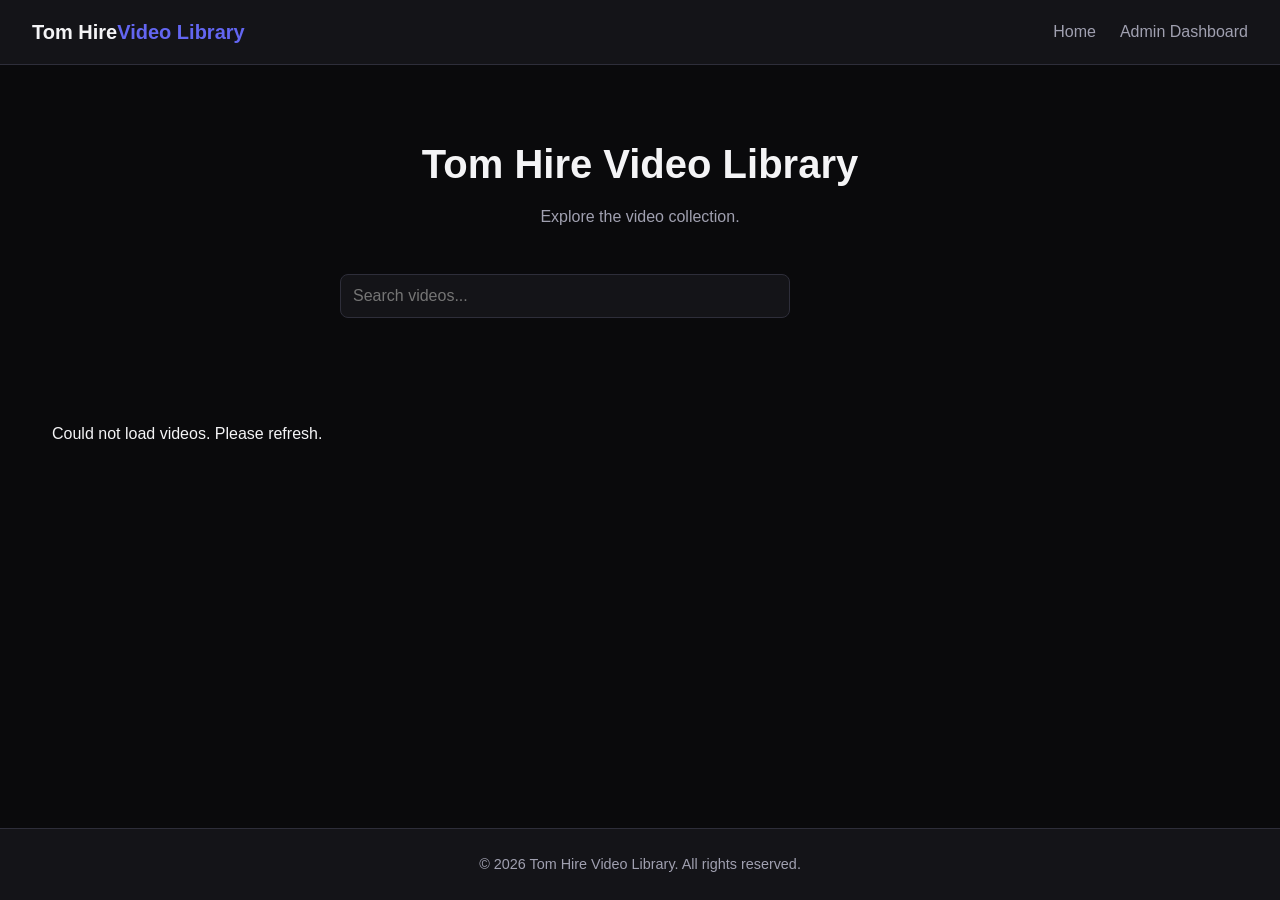
<file: index.html>
<!DOCTYPE html>
<html lang="en">
<head>
  <meta charset="UTF-8">
  <meta name="viewport" content="width=device-width, initial-scale=1.0">
  <title>Tom Hire Video Library</title>
  <link rel="stylesheet" href="style.css">

  <style>
    .video-grid {
      display: grid;
      grid-template-columns: repeat(auto-fit, minmax(260px, 1fr));
      gap: 22px;
      padding: 20px;
    }

    .video-card {
      display: block;
      overflow: hidden;
      border-radius: 12px;
      background: #171717;
      color: inherit;
      text-decoration: none;
      cursor: pointer;
      transition: transform .2s;
    }

    .video-card:hover { transform: translateY(-4px); }

    .thumbnail-container {
      width: 100%;
      aspect-ratio: 16/9;
      overflow: hidden;
      background: #222;
      position: relative;
    }

    .thumbnail-container img {
      display: block;
      width: 100%;
      height: 100%;
      object-fit: cover;
    }

    .play-overlay {
      position: absolute;
      inset: 0;
      display: flex;
      align-items: center;
      justify-content: center;
      background: rgba(0,0,0,.12);
      pointer-events: none;
    }

    .play-button {
      width: 66px;
      height: 66px;
      border-radius: 50%;
      background: rgba(220,0,0,.92);
      border: 3px solid white;
      display: flex;
      align-items: center;
      justify-content: center;
      color: white;
      font-size: 27px;
      padding-left: 5px;
      box-shadow: 0 3px 15px rgba(0,0,0,.5);
      transition: transform .2s;
    }

    .video-card:hover .play-button { transform: scale(1.12); }

    .video-info { padding: 15px; }
    .video-title { font-size: 18px; font-weight: bold; color: white; }
    .video-desc { color: #ccc; margin-top: 8px; }
    .video-meta { color: #999; font-size: 13px; margin-top: 10px; }

    .hero-section { text-align: center; padding: 35px 15px; }

    .search-bar input {
      max-width: 450px;
      width: 90%;
      padding: 12px;
      margin-top: 20px;
      border-radius: 8px;
    }

    .image-error {
      display: grid;
      place-items: center;
      width: 100%;
      height: 100%;
      color: white;
      background: #252525;
    }
  </style>
</head>

<body>
<header>
  <div class="nav-container">
    <a href="index.html" class="logo">Tom Hire <span>Video Library</span></a>
    <ul class="nav-links">
      <li><a href="index.html">Home</a></li>
      <li><a href="admin.html">Admin Dashboard</a></li>
    </ul>
  </div>
</header>

<main>
  <section class="hero-section">
    <h1>Tom Hire Video Library</h1>
    <p>Explore the video collection.</p>
    <div class="search-bar">
      <input type="text" id="searchInput" placeholder="Search videos...">
    </div>
  </section>

  <section>
    <div id="videoGrid" class="video-grid">
      <p>Loading videos...</p>
    </div>
  </section>
</main>

<footer>
  <p>© 2026 Tom Hire Video Library. All rights reserved.</p>
</footer>

<script src="app.js"></script>

<script>
const grid = document.getElementById("videoGrid");
const searchInput = document.getElementById("searchInput");
let allVideos = [];

function renderGallery(filter = "") {
  grid.replaceChildren();

  const search = filter.toLowerCase();

  const filtered = allVideos.filter(video =>
    (video.title || "").toLowerCase().includes(search) ||
    (video.description || "").toLowerCase().includes(search)
  );

  if (filtered.length === 0) {
    const message = document.createElement("p");
    message.textContent = "No videos found.";
    grid.appendChild(message);
    return;
  }

  filtered.forEach(video => {
    const card = document.createElement("a");
    card.className = "video-card";
    card.href = "watch.html?id=" + encodeURIComponent(video.id);

    const thumbnail = document.createElement("div");
    thumbnail.className = "thumbnail-container";

    if (video.thumbnail) {
      const img = document.createElement("img");
      img.src = video.thumbnail;
      img.alt = video.title || "Video thumbnail";
      img.loading = "lazy";
      img.referrerPolicy = "no-referrer";

      img.onerror = function() {
        const errorBox = document.createElement("div");
        errorBox.className = "image-error";
        errorBox.textContent = "Thumbnail unavailable";
        thumbnail.replaceChildren(errorBox);
        thumbnail.appendChild(playOverlay);
      };

      thumbnail.appendChild(img);
    } else {
      const errorBox = document.createElement("div");
      errorBox.className = "image-error";
      errorBox.textContent = "No thumbnail";
      thumbnail.appendChild(errorBox);
    }

    const playOverlay = document.createElement("div");
    playOverlay.className = "play-overlay";

    const playButton = document.createElement("span");
    playButton.className = "play-button";
    playButton.textContent = "▶";

    playOverlay.appendChild(playButton);
    thumbnail.appendChild(playOverlay);

    const info = document.createElement("div");
    info.className = "video-info";

    const title = document.createElement("div");
    title.className = "video-title";
    title.textContent = video.title || "Untitled video";

    const description = document.createElement("p");
    description.className = "video-desc";
    description.textContent = video.description || "";

    const date = document.createElement("div");
    date.className = "video-meta";
    date.textContent = video.publish_date
      ? "Published: " + video.publish_date
      : "";

    info.append(title, description, date);
    card.append(thumbnail, info);
    grid.appendChild(card);
  });
}

async function loadVideos() {
  try {
    allVideos = await getVideos();

    allVideos.sort((a, b) =>
      new Date(b.publish_date || 0) -
      new Date(a.publish_date || 0)
    );

    renderGallery();

  } catch (error) {
    console.error("Video loading error:", error);
    grid.textContent = "Could not load videos. Please refresh.";
  }
}

searchInput.addEventListener("input", () => {
  renderGallery(searchInput.value);
});

loadVideos();
</script>
</body>
</html>
</file>
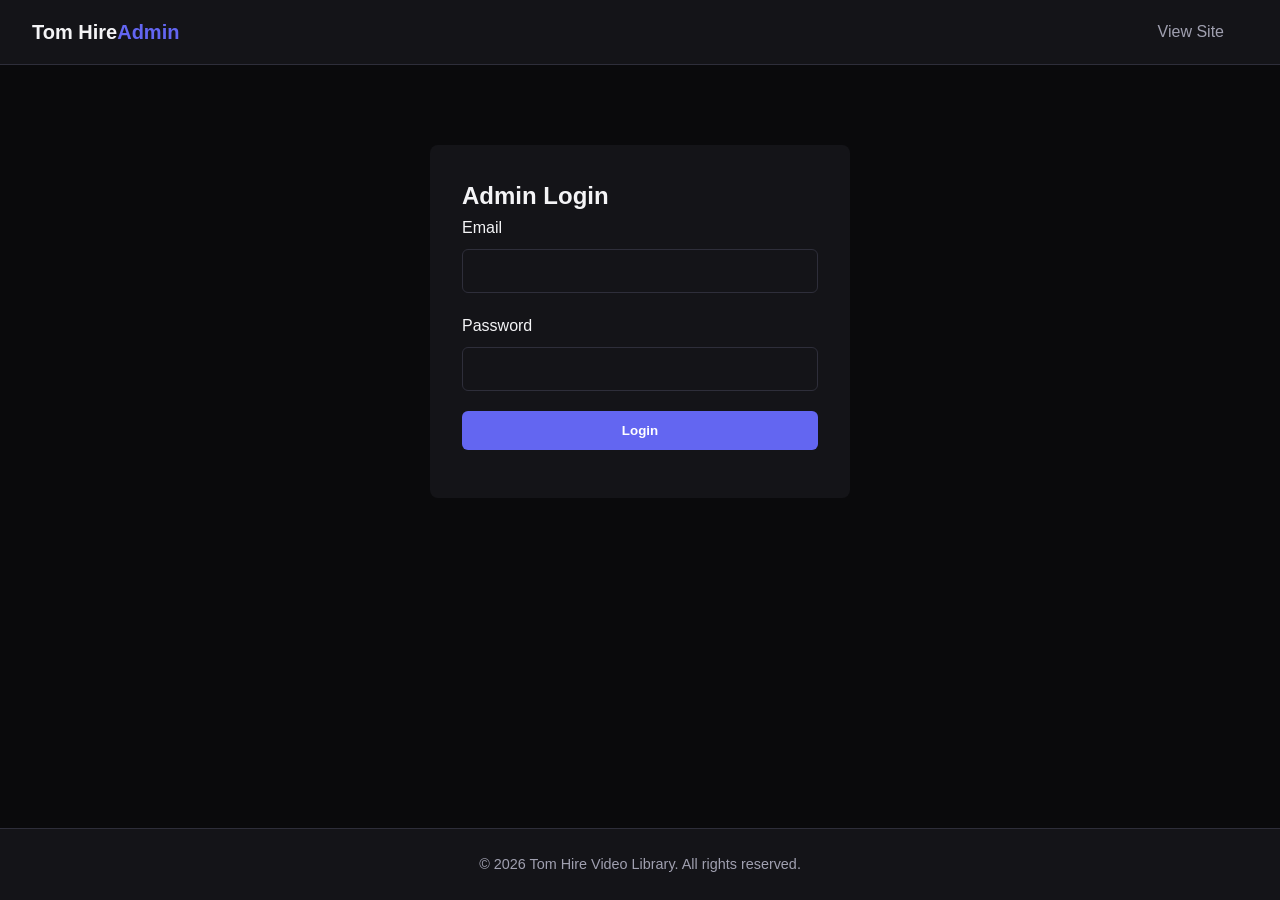
<file: admin.html>
<!DOCTYPE html>
<html lang="en">
<head>
<meta charset="UTF-8">
<meta name="viewport" content="width=device-width, initial-scale=1.0">
<title>Admin Dashboard - Tom Hire Video Library</title>
<link rel="stylesheet" href="style.css">
</head>
<body>
<header>
    <div class="nav-container">
        <a href="index.html" class="logo">Tom Hire <span>Admin</span></a>
        <ul class="nav-links">
            <li><a href="index.html">View Site</a></li>
            <li><a href="#" id="logoutBtn" style="display:none">Logout</a></li>
        </ul>
    </div>
</header>

<main>
    <section id="loginCard" style="max-width:420px;margin:3rem auto;background:var(--bg-secondary);padding:2rem;border-radius:8px">
        <h2>Admin Login</h2>
        <div class="form-group">
            <label for="adminEmail">Email</label>
            <input id="adminEmail" type="email" class="form-control" required>
        </div>
        <div class="form-group">
            <label for="adminPass">Password</label>
            <input id="adminPass" type="password" class="form-control" required>
        </div>
        <button class="btn" id="loginBtn" style="width:100%">Login</button>
        <p id="loginError" style="color:var(--danger);margin-top:1rem"></p>
    </section>

    <section id="dashboardContent" style="display:none">
        <div style="display:flex;justify-content:space-between;align-items:center;gap:1rem;flex-wrap:wrap">
            <h1>Video Management</h1>
            <button class="btn" id="newVideoBtn">+ Add New Video</button>
        </div>

        <p id="statusMessage" style="margin:1rem 0;color:var(--text-secondary)"></p>

        <div id="videoFormContainer" style="display:none;background:var(--bg-secondary);padding:1.5rem;border-radius:8px;margin:1.5rem 0">
            <h3 id="formTitle">Add New Video</h3>

            <form id="videoForm">
                <input type="hidden" id="videoId">

                <div class="form-group">
                    <label for="vTitle">Video Title (Optional)</label>
                    <input id="vTitle" class="form-control" maxlength="200">
                </div>

                <div class="form-group">
                    <label for="vDesc">Description (Optional)</label>
                    <textarea id="vDesc" class="form-control"></textarea>
                </div>

                <div class="form-group">
                    <label for="vThumb">Thumbnail Image URL (Optional)</label>
                    <input id="vThumb" type="url" class="form-control">
                </div>

                <div class="form-group">
                    <label for="vUrl">Viddler Embed URL (Required)</label>
                    <input id="vUrl" type="url" class="form-control" required placeholder="https://...">
                    <small>Paste the Viddler embed URL, not the full iframe code.</small>
                </div>

                <div class="form-group">
                    <label for="vDate">Publication Date (Required)</label>
                    <input id="vDate" type="date" class="form-control" required>
                </div>

                <button type="submit" class="btn" id="saveBtn">Save Video</button>
                <button type="button" class="btn btn-secondary" id="cancelForm">Cancel</button>
            </form>
        </div>

        <div style="overflow-x:auto">
            <table>
                <thead>
                    <tr><th>Title</th><th>Publication Date</th><th>Actions</th></tr>
                </thead>
                <tbody id="adminTableBody"></tbody>
            </table>
        </div>
    </section>
</main>

<footer>
    <p>&copy; 2026 Tom Hire Video Library. All rights reserved.</p>
</footer>

<script src="app.js"></script>
<script>
const $ = id => document.getElementById(id);

const loginCard = $("loginCard");
const dashboard = $("dashboardContent");
const loginError = $("loginError");
const statusMessage = $("statusMessage");
const formContainer = $("videoFormContainer");
const form = $("videoForm");
const tbody = $("adminTableBody");

function showDashboard() {
    loginCard.style.display = "none";
    dashboard.style.display = "block";
    $("logoutBtn").style.display = "inline";
    loadAdminTable();
}

function showLogin() {
    loginCard.style.display = "block";
    dashboard.style.display = "none";
    $("logoutBtn").style.display = "none";
}

$("loginBtn").addEventListener("click", async () => {
    loginError.textContent = "";
    $("loginBtn").disabled = true;

    try {
        await loginAdmin($("adminEmail").value.trim(), $("adminPass").value);
        $("adminPass").value = "";
        showDashboard();
    } catch (error) {
        loginError.textContent = error.message;
    } finally {
        $("loginBtn").disabled = false;
    }
});

$("adminPass").addEventListener("keydown", e => {
    if (e.key === "Enter") $("loginBtn").click();
});

$("logoutBtn").addEventListener("click", async e => {
    e.preventDefault();
    await logoutAdmin();
    showLogin();
});

async function loadAdminTable() {
    tbody.replaceChildren();
    statusMessage.textContent = "Loading videos...";

    try {
        const videos = await getVideos();

        if (!videos.length) {
            statusMessage.textContent = "No videos added yet.";
            return;
        }

        statusMessage.textContent = "";

        videos.forEach(video => {
            const tr = document.createElement("tr");
            const title = document.createElement("td");
            const date = document.createElement("td");
            const actions = document.createElement("td");

            title.textContent = video.title || "Untitled video";
            date.textContent = video.publish_date || "";

            const edit = document.createElement("button");
            edit.className = "btn btn-secondary";
            edit.textContent = "Edit";
            edit.style.marginRight = "6px";
            edit.addEventListener("click", () => editVideo(video));

            const del = document.createElement("button");
            del.className = "btn btn-danger";
            del.textContent = "Delete";
            del.addEventListener("click", () => removeVideo(video.id));

            actions.append(edit, del);
            tr.append(title, date, actions);
            tbody.appendChild(tr);
        });
    } catch (error) {
        statusMessage.textContent = "Could not load videos: " + error.message;
    }
}

$("newVideoBtn").addEventListener("click", () => {
    form.reset();
    $("videoId").value = "";
    $("formTitle").textContent = "Add New Video";
    $("vDate").value = new Date().toISOString().slice(0, 10);
    formContainer.style.display = "block";
});

$("cancelForm").addEventListener("click", () => {
    formContainer.style.display = "none";
});

function editVideo(video) {
    $("videoId").value = video.id;
    $("vTitle").value = video.title || "";
    $("vDesc").value = video.description || "";
    $("vThumb").value = video.thumbnail || "";
    $("vUrl").value = video.video_url || "";
    $("vDate").value = video.publish_date || "";
    $("formTitle").textContent = "Edit Video";
    formContainer.style.display = "block";
    window.scrollTo({top: 0, behavior: "smooth"});
}

form.addEventListener("submit", async e => {
    e.preventDefault();

    const id = $("videoId").value;
    const payload = {
        title: $("vTitle").value.trim() || null,
        description: $("vDesc").value.trim() || null,
        thumbnail: $("vThumb").value.trim() || null,
        video_url: $("vUrl").value.trim(),
        publish_date: $("vDate").value
    };

    const save = $("saveBtn");
    save.disabled = true;
    save.textContent = "Saving...";

    try {
        await saveVideo(payload, id || null);
        formContainer.style.display = "none";
        form.reset();
        statusMessage.textContent = "Video saved successfully.";
        await loadAdminTable();
    } catch (error) {
        alert("Could not save video: " + error.message);
    } finally {
        save.disabled = false;
        save.textContent = "Save Video";
    }
});

async function removeVideo(id) {
    if (!confirm("Are you sure you want to delete this video record?")) return;

    try {
        await deleteVideoRecord(id);
        statusMessage.textContent = "Video record deleted.";
        await loadAdminTable();
    } catch (error) {
        alert("Could not delete video: " + error.message);
    }
}

(async function initAdmin() {
    if (await isAdminLoggedIn()) {
        showDashboard();
    } else {
        showLogin();
    }
})();
</script>
</body>
</html>
</file>
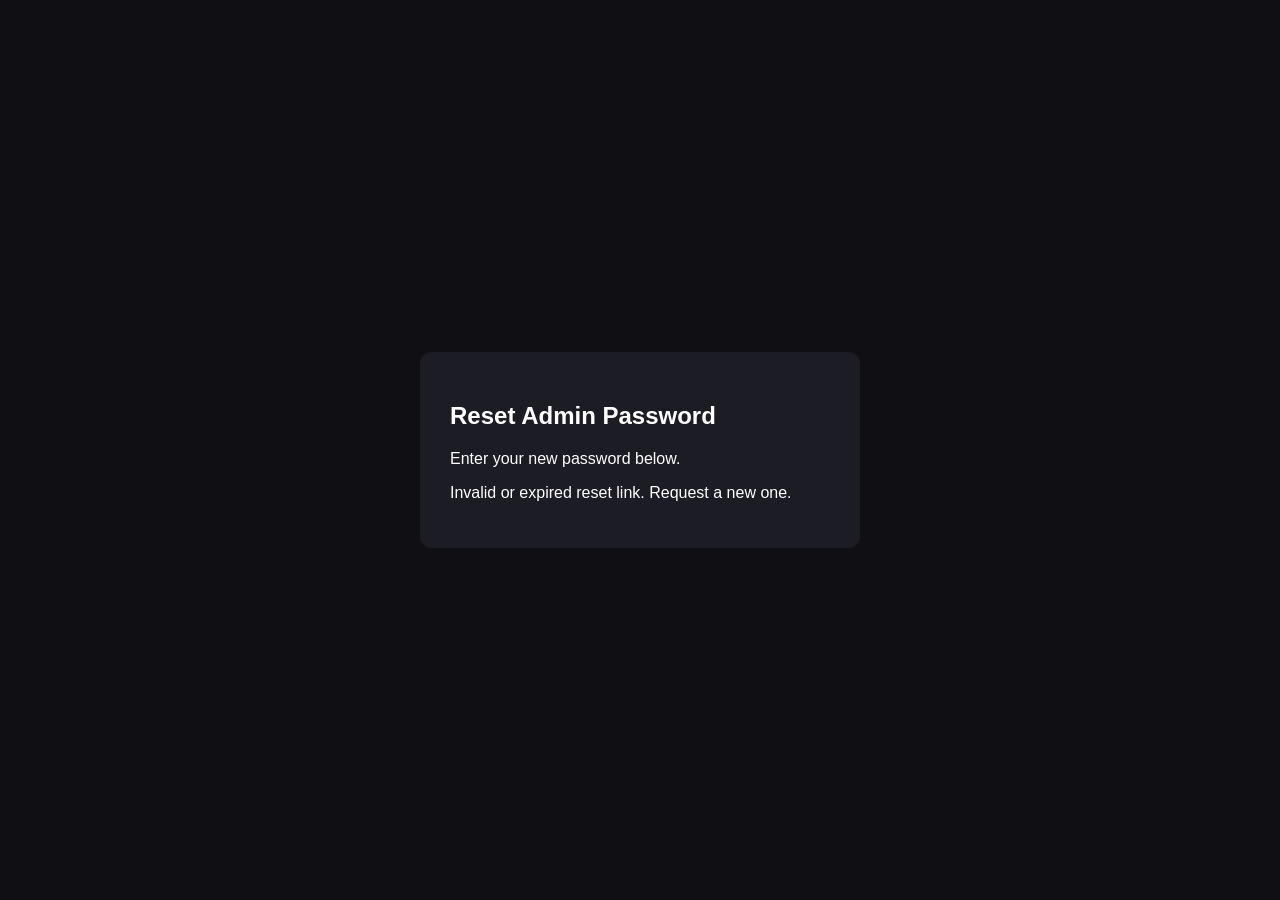
<file: reset-password.html>
<!DOCTYPE html>
<html lang="en">
<head>
    <meta charset="UTF-8">
    <meta name="viewport" content="width=device-width, initial-scale=1.0">
    <title>Reset Admin Password - Tom Hire</title>
    <style>
        body {
            background: #101014;
            color: white;
            font-family: Arial, sans-serif;
            display: flex;
            justify-content: center;
            align-items: center;
            min-height: 100vh;
            margin: 0;
        }
        .box {
            background: #1c1c24;
            padding: 30px;
            border-radius: 12px;
            width: 85%;
            max-width: 380px;
        }
        input, button {
            box-sizing: border-box;
            width: 100%;
            padding: 13px;
            margin-top: 15px;
            border-radius: 7px;
            border: 1px solid #444;
        }
        button {
            background: #7655e8;
            color: white;
            cursor: pointer;
            border: 0;
        }
        #message { margin-top: 15px; }
    </style>
</head>
<body>
    <div class="box">
        <h2>Reset Admin Password</h2>
        <p>Enter your new password below.</p>

        <form id="resetForm">
            <input id="password" type="password"
                placeholder="New password" minlength="8" required>
            <input id="confirmPassword" type="password"
                placeholder="Confirm new password" minlength="8" required>
            <button type="submit">Update Password</button>
        </form>

        <p id="message"></p>
    </div>

    <script>
        const SUPABASE_URL = "https://dltvqgejdntigbmyhqfr.supabase.co";
        const SUPABASE_KEY = "sb_publishable_dyJQtPSVdfLiUN9GTjmZqQ_akWa1G4c";

        const params = new URLSearchParams(window.location.hash.substring(1));
        const accessToken = params.get("access_token");
        const recoveryType = params.get("type");
        const message = document.getElementById("message");

        if (!accessToken || recoveryType !== "recovery") {
            message.textContent = "Invalid or expired reset link. Request a new one.";
            document.getElementById("resetForm").style.display = "none";
        }

        document.getElementById("resetForm").addEventListener("submit", async function(e) {
            e.preventDefault();

            const password = document.getElementById("password").value;
            const confirmPassword = document.getElementById("confirmPassword").value;

            if (password !== confirmPassword) {
                message.textContent = "Passwords do not match.";
                return;
            }

            message.textContent = "Updating password...";

            try {
                const response = await fetch(SUPABASE_URL + "/auth/v1/user", {
                    method: "PUT",
                    headers: {
                        "apikey": SUPABASE_KEY,
                        "Authorization": "Bearer " + accessToken,
                        "Content-Type": "application/json"
                    },
                    body: JSON.stringify({ password: password })
                });

                const data = await response.json();

                if (!response.ok) {
                    throw new Error(data.message || data.msg || "Password update failed.");
                }

                message.textContent = "Password updated successfully! You can now login.";
                document.getElementById("resetForm").style.display = "none";
            } catch (error) {
                message.textContent = error.message;
            }
        });
    </script>
</body>
</html>
</file>
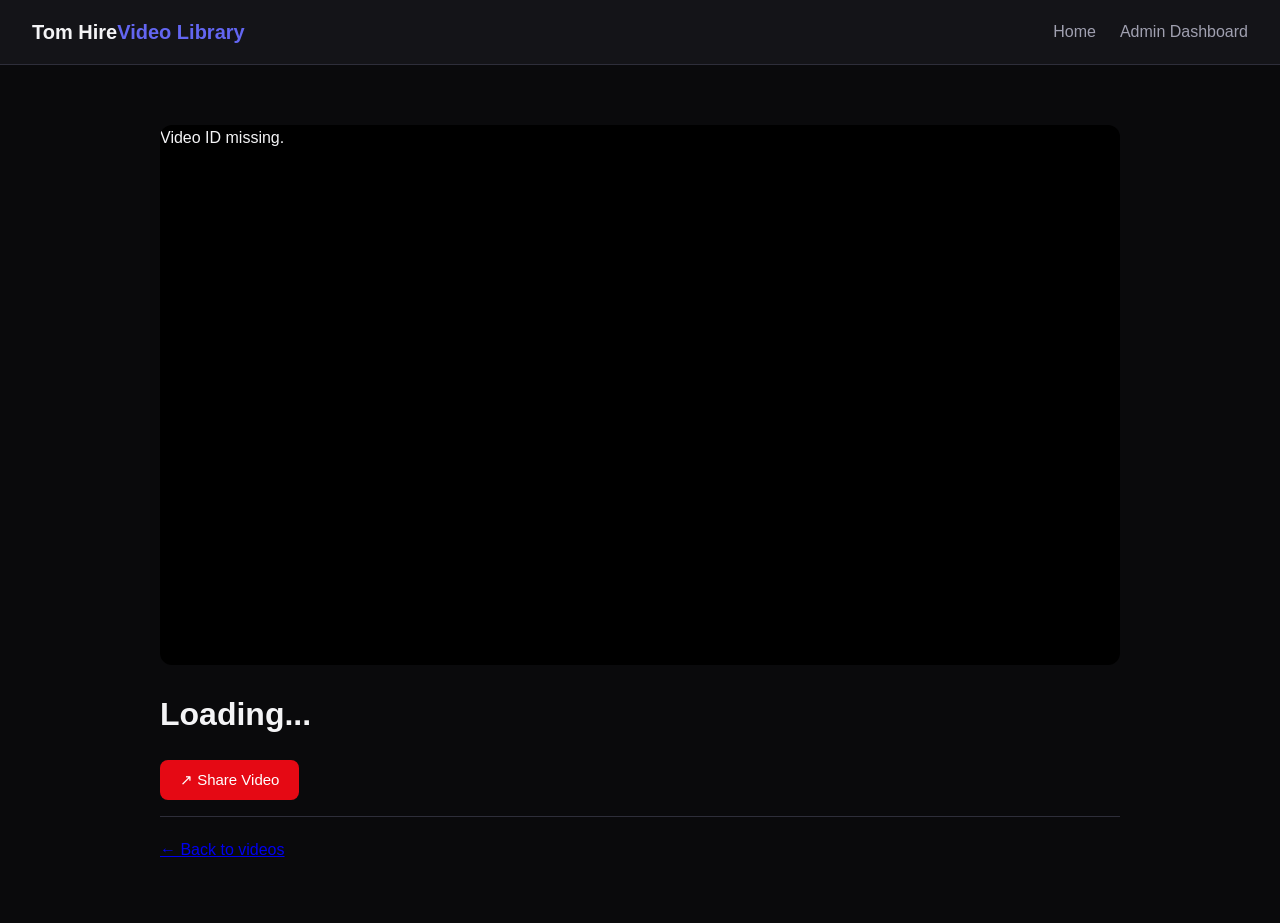
<file: watch.html>
<!DOCTYPE html>
<html lang="en">
<head>
  <meta charset="UTF-8">
  <meta name="viewport" content="width=device-width, initial-scale=1.0">
  <title>Watch Video - Tom Hire Video Library</title>
  <link rel="stylesheet" href="style.css">

  <style>
    .watch-container {
      max-width: 1000px;
      margin: 40px auto;
      padding: 20px;
    }

    .player {
      width: 100%;
      aspect-ratio: 16 / 9;
      background: #000;
      border-radius: 12px;
      overflow: hidden;
    }

    .player iframe {
      width: 100%;
      height: 100%;
      border: 0;
    }

    .watch-title { margin-top: 24px; }
    .watch-description { line-height: 1.7; }

    .watch-actions {
      display: flex;
      gap: 12px;
      flex-wrap: wrap;
      margin: 20px 0;
    }

    .share-button {
      padding: 11px 20px;
      border: 0;
      border-radius: 8px;
      background: #e50914;
      color: white;
      font-size: 15px;
      cursor: pointer;
    }

    .share-button:hover { opacity: 0.85; }

    #shareMessage {
      margin-top: 10px;
      color: #16a34a;
    }
  </style>
</head>

<body>
  <header>
    <div class="nav-container">
      <a href="index.html" class="logo">Tom Hire <span>Video Library</span></a>
      <ul class="nav-links">
        <li><a href="index.html">Home</a></li>
        <li><a href="admin.html">Admin Dashboard</a></li>
      </ul>
    </div>
  </header>

  <main class="watch-container">
    <div id="videoPlayer" class="player">
      <p style="color:white;padding:20px;">Loading video...</p>
    </div>

    <h1 id="videoTitle" class="watch-title">Loading...</h1>
    <p id="videoDescription" class="watch-description"></p>
    <p id="videoDate"></p>

    <div class="watch-actions">
      <button id="shareButton" class="share-button" type="button">
        ↗ Share Video
      </button>
    </div>

    <p id="shareMessage"></p>
    <p><a href="index.html">← Back to videos</a></p>
  </main>

  <script src="app.js"></script>

  <script>
    async function loadVideo() {
      const params = new URLSearchParams(window.location.search);
      const id = params.get("id");
      const player = document.getElementById("videoPlayer");

      if (!id) {
        player.textContent = "Video ID missing.";
        return;
      }

      try {
        const videos = await getVideos();
        const video = videos.find(item => String(item.id) === String(id));

        if (!video) {
          player.textContent = "Video not found.";
          return;
        }

        document.getElementById("videoTitle").textContent =
          video.title || "";

        document.getElementById("videoDescription").textContent =
          video.description || "";

        document.getElementById("videoDate").textContent =
          video.publish_date || "";

        const videoUrl = new URL(video.video_url);

        if (
          videoUrl.hostname !== "viddler.com" &&
          !videoUrl.hostname.endsWith(".viddler.com")
        ) {
          player.textContent = "Invalid video URL.";
          return;
        }

        // Autoplay request; browser/player may still require a click.
        videoUrl.searchParams.set("autoplay", "1");

        const iframe = document.createElement("iframe");
        iframe.src = videoUrl.href;
        iframe.title = video.title || "Video player";
        iframe.allow = "autoplay; fullscreen; picture-in-picture";
        iframe.allowFullscreen = true;

        player.replaceChildren(iframe);

        document.getElementById("shareButton").addEventListener("click", shareVideo);

      } catch (error) {
        console.error(error);
        player.textContent = "Could not load video. Please refresh.";
      }
    }

    async function shareVideo() {
      const shareUrl = window.location.href;
      const message = document.getElementById("shareMessage");

      try {
        if (navigator.share) {
          await navigator.share({
            title: document.getElementById("videoTitle").textContent,
            url: shareUrl
          });
          message.textContent = "Share opened.";
        } else if (navigator.clipboard && window.isSecureContext) {
          await navigator.clipboard.writeText(shareUrl);
          message.textContent = "Video link copied!";
        } else {
          window.prompt("Copy this video link:", shareUrl);
        }
      } catch (error) {
        if (error.name !== "AbortError") {
          message.textContent = "Could not share. Please copy the page link.";
        }
      }
    }

    loadVideo();
  </script>
</body>
</html>
</file>
<file: style.css>
:root {
    --bg-primary: #0a0a0c;
    --bg-secondary: #141418;
    --bg-card: #1c1c24;
    --border-color: #2e2e3a;
    --text-primary: #f4f4f6;
    --text-secondary: #a0a0b0;
    --accent: #6366f1;
    --accent-hover: #4f46e5;
    --danger: #ef4444;
    --success: #22c55e;
    --transition: all 0.3s ease;
}

* {
    box-sizing: border-box;
    margin: 0;
    padding: 0;
}

body {
    font-family: -apple-system, BlinkMacSystemFont, "Segoe UI", Roboto, Helvetica, Arial, sans-serif;
    background-color: var(--bg-primary);
    color: var(--text-primary);
    line-height: 1.6;
    min-height: 100vh;
    display: flex;
    flex-direction: column;
}

/* Header & Navigation */
header {
    background-color: var(--bg-secondary);
    border-bottom: 1px solid var(--border-color);
    position: sticky;
    top: 0;
    z-index: 100;
}

.nav-container {
    max-width: 1280px;
    margin: 0 auto;
    padding: 1rem 2rem;
    display: flex;
    justify-content: space-between;
    align-items: center;
}

.logo {
    font-size: 1.25rem;
    font-weight: 700;
    color: var(--text-primary);
    text-decoration: none;
    display: flex;
    align-items: center;
    gap: 0.5r;
}

.logo span {
    color: var(--accent);
}

.nav-links {
    display: flex;
    gap: 1.5rem;
    list-style: none;
    align-items: center;
}

.nav-links a {
    color: var(--text-secondary);
    text-decoration: none;
    font-weight: 500;
    transition: var(--transition);
}

.nav-links a:hover, .nav-links a.active {
    color: var(--text-primary);
}

.admin-badge {
    background: var(--bg-card);
    padding: 0.35rem 0.75rem;
    border-radius: 4px;
    border: 1px solid var(--border-color);
    font-size: 0.85rem;
}

/* Main Container */
main {
    flex: 1;
    max-width: 1280px;
    width: 100%;
    margin: 0 auto;
    padding: 2rem;
}

/* Hero & Search */
.hero-section {
    text-align: center;
    margin-bottom: 3rem;
}

.hero-section h1 {
    font-size: 2.5rem;
    margin-bottom: 0.5rem;
}

.hero-section p {
    color: var(--text-secondary);
    margin-bottom: 1.5rem;
}

.search-bar {
    max-width: 600px;
    margin: 0 auto;
    display: flex;
    gap: 0.5rem;
}

.search-bar input {
    flex: 1;
    background: var(--bg-secondary);
    border: 1px solid var(--border-color);
    padding: 0.75rem 1rem;
    border-radius: 6px;
    color: var(--text-primary);
    font-size: 1rem;
}

.search-bar input:focus {
    outline: none;
    border-color: var(--accent);
}

/* Video Grid */
.video-grid {
    display: grid;
    grid-template-columns: repeat(auto-fill, minmax(300px, 1fr));
    gap: 2rem;
}

.video-card {
    background: var(--bg-card);
    border: 1px solid var(--border-color);
    border-radius: 8px;
    overflow: hidden;
    transition: var(--transition);
    display: flex;
    flex-direction: column;
}

.video-card:hover {
    transform: translateY(-4px);
    border-color: var(--accent);
}

.thumbnail-container {
    position: relative;
    width: 100%;
    aspect-ratio: 16/9;
    background: #000;
}

.thumbnail-container img {
    width: 100%;
    height: 100%;
    object-fit: cover;
}

.video-info {
    padding: 1.25rem;
    display: flex;
    flex-direction: column;
    flex: 1;
}

.video-title {
    font-size: 1.1rem;
    font-weight: 600;
    margin-bottom: 0.5rem;
    color: var(--text-primary);
    text-decoration: none;
}

.video-title:hover {
    color: var(--accent);
}

.video-desc {
    color: var(--text-secondary);
    font-size: 0.9rem;
    margin-bottom: 1rem;
    display: -webkit-box;
    -webkit-line-clamp: 2;
    -webkit-box-orient: vertical;
    overflow: hidden;
    flex: 1;
}

.video-meta {
    font-size: 0.8rem;
    color: var(--text-secondary);
    border-top: 1px solid var(--border-color);
    padding-top: 0.75rem;
}

/* Buttons & Inputs */
.btn {
    background: var(--accent);
    color: white;
    border: none;
    padding: 0.75rem 1.5rem;
    border-radius: 6px;
    font-weight: 600;
    cursor: pointer;
    text-decoration: none;
    display: inline-flex;
    align-items: center;
    justify-content: center;
    gap: 0.5rem;
    transition: var(--transition);
}

.btn:hover {
    background: var(--accent-hover);
}

.btn-secondary {
    background: var(--bg-secondary);
    border: 1px solid var(--border-color);
    color: var(--text-primary);
}

.btn-secondary:hover {
    background: var(--border-color);
}

.btn-danger {
    background: var(--danger);
}
.btn-danger:hover {
    background: #dc2626;
}

/* Watch Page */
.watch-container {
    max-width: 900px;
    margin: 0 auto;
}

.player-wrapper {
    position: relative;
    width: 100%;
    aspect-ratio: 16/9;
    background: #000;
    border-radius: 8px;
    overflow: hidden;
    margin-bottom: 1.5rem;
    border: 1px solid var(--border-color);
}

.player-wrapper iframe,
.player-wrapper video {
    width: 100%;
    height: 100%;
    border: none;
}

.watch-details h1 {
    font-size: 1.75rem;
    margin-bottom: 0.5rem;
}

.watch-actions {
    display: flex;
    justify-content: space-between;
    align-items: center;
    border-bottom: 1px solid var(--border-color);
    padding-bottom: 1rem;
    margin-bottom: 1rem;
}

.share-group {
    display: flex;
    gap: 0.5rem;
}

/* Forms & Tables */
.form-group {
    margin-bottom: 1.25rem;
}

.form-group label {
    display: block;
    margin-bottom: 0.5rem;
    font-weight: 500;
}

.form-control {
    width: 100%;
    background: var(--bg-secondary);
    border: 1px solid var(--border-color);
    padding: 0.75rem;
    border-radius: 6px;
    color: var(--text-primary);
    font-size: 1rem;
}

.form-control:focus {
    outline: none;
    border-color: var(--accent);
}

textarea.form-control {
    resize: vertical;
    min-height: 120px;
}

table {
    width: 100%;
    border-collapse: collapse;
    margin-top: 1rem;
    background: var(--bg-secondary);
    border-radius: 8px;
    overflow: hidden;
    border: 1px solid var(--border-color);
}

th, td {
    padding: 1rem;
    text-align: left;
    border-bottom: 1px solid var(--border-color);
}

th {
    background: var(--bg-card);
    font-weight: 600;
}

/* Footer */
footer {
    background-color: var(--bg-secondary);
    border-top: 1px solid var(--border-color);
    text-align: center;
    padding: 1.5rem;
    color: var(--text-secondary);
    font-size: 0.9rem;
    margin-top: auto;
}

@media(max-width: 768px) {
    .nav-container {
        flex-direction: column;
        gap: 1rem;
    }
    .watch-actions {
        flex-direction: column;
        align-items: flex-start;
        gap: 1rem;
    }
}
</file>
